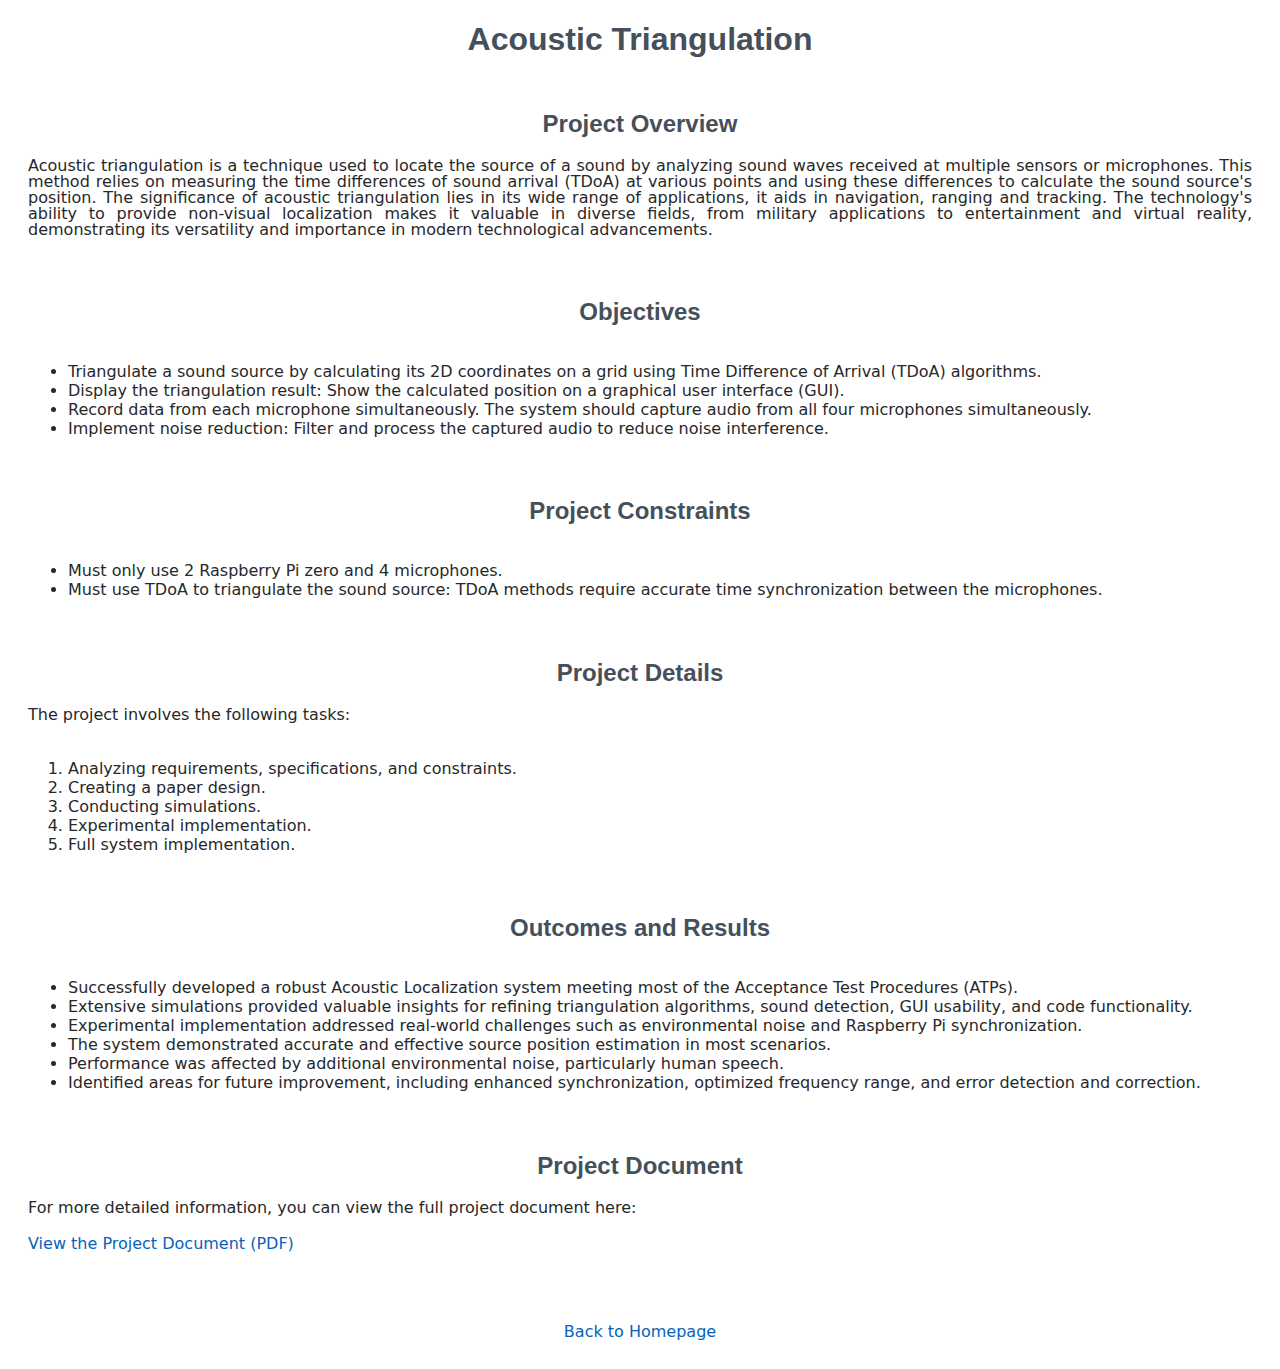
<file: Accoustic_triangulation.html>
<!DOCTYPE html>
<html lang="en">
<head>
    <meta charset="UTF-8">
    <meta name="viewport" content="width=device-width, initial-scale=1.0">
    <title>Project Title - Dylan Trowsdale Portfolio</title>
    <link rel="stylesheet" href="assets/css/main.css">
    <style>
       /*body {text-align: center; 
            align-items: center;
            
        }*/ 
        h2, h1 {
            text-align: center;
        }
        p {
            margin-bottom: 20px; /* This adds space after paragraphs */
            text-align: justify;
            padding: 0 20px; /* Add padding to paragraphs */
            line-height: 1
        }
        ul, ol {
                margin-left: 20px;
                margin-bottom: 20px;
            }
        ul {
            display: inline-block;
            text-align: justify; /* This aligns list items to the left */
        }
        ol{
            display: inline-block;
            text-align: justify; /* This aligns list items to the left */

        }
        footer {
            text-align: center;
            margin-top: 20px;
            padding: 20px 0;
            background-color: var(--surface-color);
        }
        #Document p {
            padding: 0 20px; /* Align the link */
        }
        /* Sections */
section {
  padding: 10px 0;
  
}
    </style>

</head>
<body>
    <div class="container">
        <header>
            <h1>Acoustic Triangulation</h1>
        </header>
        <main>
            <section id="Overview">
                <h2>Project Overview</h2>
                <p>Acoustic triangulation is a technique used to locate the source of a sound by analyzing sound waves received at multiple sensors or microphones. This method relies on measuring the time differences of sound arrival (TDoA) at various points and using these differences to calculate the sound source's position. The significance of acoustic triangulation lies in its wide range of applications, it aids in navigation, ranging and tracking.
                     The technology's ability to provide non-visual localization makes it valuable in diverse fields, from military applications to entertainment and virtual reality, demonstrating its versatility and importance in modern technological advancements.</p>
            </section>

            <section id="Objectives">
                <h2>Objectives</h2>
                <ul>
                    <li>Triangulate a sound source by calculating its 2D coordinates on a grid using Time Difference of Arrival (TDoA) algorithms.</li>
                    <li>Display the triangulation result: Show the calculated position on a graphical user
                        interface (GUI).</li>
                    <li>Record data from each microphone simultaneously. The system should capture
                        audio from all four microphones simultaneously.</li>
                    <li>Implement noise reduction: Filter and process the captured audio to reduce noise
                        interference.</li>
                </ul>
            </section>

            <section id="Constraints">
                <h2>Project Constraints</h2>
                <ul>
                    <li>Must only use 2 Raspberry Pi zero and 4 microphones. </li>
                    <li>Must use TDoA to triangulate the sound source: TDoA methods require accurate
                        time synchronization between the microphones.</li>
                </ul>
            </section>
            <section id="Details">
                <h2>Project Details</h2>
                <p>The project involves the following tasks:</p>
                <ol>
                    <li>Analyzing requirements, specifications, and constraints.</li>
                    <li>Creating a paper design.</li>
                    <li>Conducting simulations.</li>
                    <li>Experimental implementation.</li>
                    <li>Full system implementation.</li>
                </ol>
            </section>
            <section id="project-results">
                <h2>Outcomes and Results</h2>
                <ul>
                <li>Successfully developed a robust Acoustic Localization system meeting most of the Acceptance Test Procedures (ATPs).</li>
                <li>Extensive simulations provided valuable insights for refining triangulation algorithms, sound detection, GUI usability, and code functionality.</li>
                <li>Experimental implementation addressed real-world challenges such as environmental noise and Raspberry Pi synchronization.</li>
                <li>The system demonstrated accurate and effective source position estimation in most scenarios.</li>
                <li>Performance was affected by additional environmental noise, particularly human speech.</li>
                <li>Identified areas for future improvement, including enhanced synchronization, optimized frequency range, and error detection and correction.</li>
            </ul>
            </section>

            <section id="Document">
                <h2>Project Document</h2>
                <p>For more detailed information, you can view the full project document here:</p>
                <p><a href="assets/img/EEE3097S_2023_FINAL_REPORT_GROUP_8_INGMUR002_TMBTIN004_TRWDYL001.pdf" target="_blank">View the Project Document (PDF)</a></p>
            </section>
        </main>
        <footer>
            <a href="index.html#portfolio">Back to Homepage</a>
        </footer>
    </div>
</body>
</html>
</file>
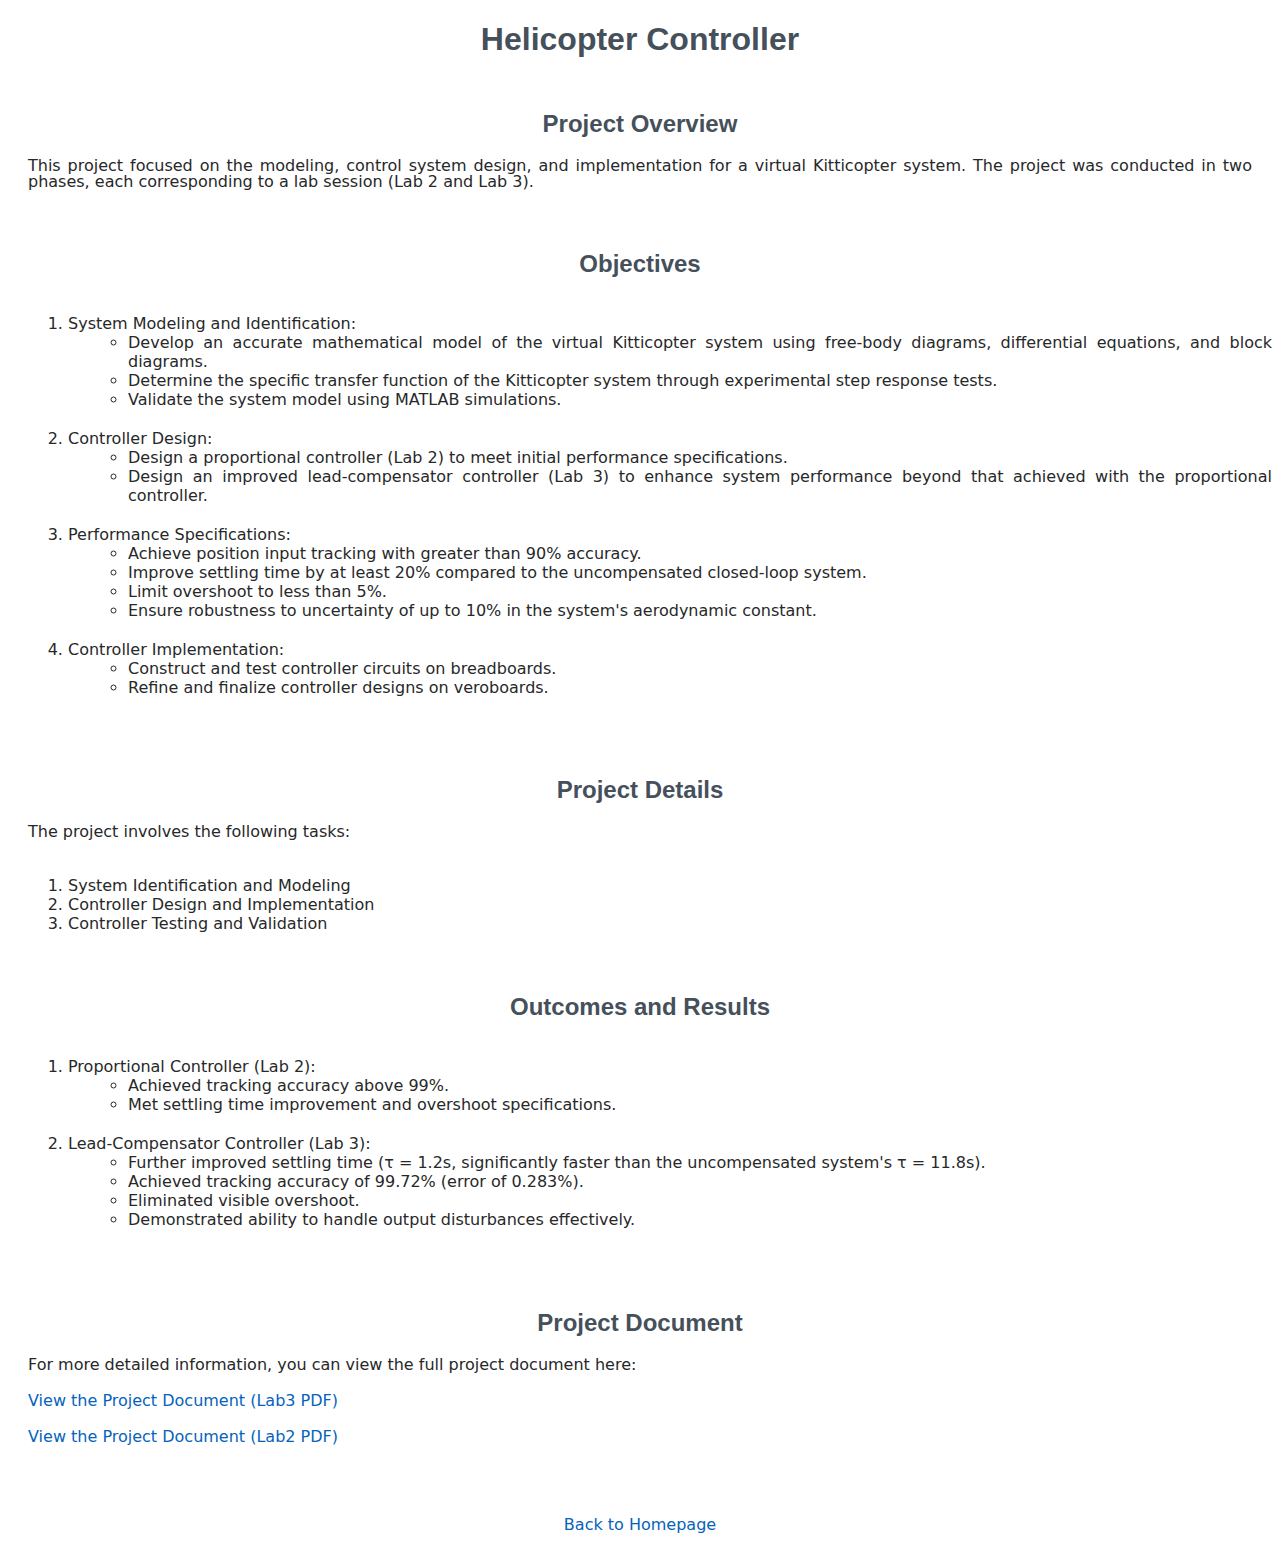
<file: Controls.html>
<!DOCTYPE html>
<html lang="en">
<head>
    <meta charset="UTF-8">
    <meta name="viewport" content="width=device-width, initial-scale=1.0">
    <title>Project Title - Dylan Trowsdale Portfolio</title>
    <link rel="stylesheet" href="assets/css/main.css">
    <style>
       /*body {text-align: center; 
            align-items: center;
            
        }*/ 
        h2, h1 {
            text-align: center;
        }
        p {
            margin-bottom: 20px; /* This adds space after paragraphs */
            text-align: justify;
            padding: 0 20px; /* Add padding to paragraphs */
            line-height: 1
        }
        ul, ol {
                margin-left: 20px;
                margin-bottom: 20px;
            }
        ul {
            display: inline-block;
            text-align: justify; /* This aligns list items to the left */
        }
        ol{
            display: inline-block;
            text-align: justify; /* This aligns list items to the left */

        }
        footer {
            text-align: center;
            margin-top: 20px;
            padding: 20px 0;
            background-color: var(--surface-color);
        }
        #Document p {
            padding: 0 20px; /* Align the link */
        }
        /* Sections */
section {
  padding: 10px 0;
  
}
    </style>

</head>
<body>
    <div class="container">
        <header>
            <h1>Helicopter Controller</h1>
        </header>
        <main>
            <section id="Overview">
                <h2>Project Overview</h2>
                <p>This project focused on the modeling, control system design, and implementation for a virtual Kitticopter system.
                     The project was conducted in two phases, each corresponding to a lab session (Lab 2 and Lab 3).</p>
            </section>

            <section id="Objectives">
                <h2>Objectives</h2>
                <ol>
                    <li>System Modeling and Identification:</li>
                        <ul>
                        <li>Develop an accurate mathematical model of the virtual Kitticopter system using free-body diagrams, differential equations, and block diagrams.</li>
                        <li>Determine the specific transfer function of the Kitticopter system through experimental step response tests.</li>
                        <li>Validate the system model using MATLAB simulations.</li> 
                        </ul>
                    <li>Controller Design:</li>
                        <ul>
                            <li>Design a proportional controller (Lab 2) to meet initial performance specifications.</li>
                            <li>Design an improved lead-compensator controller (Lab 3) to enhance system performance beyond that achieved with the proportional controller.</li>
                        </ul>
                    <li>Performance Specifications:</li>
                        <ul>
                            <li>Achieve position input tracking with greater than 90% accuracy.</li>
                            <li>Improve settling time by at least 20% compared to the uncompensated closed-loop system.</li>
                            <li>Limit overshoot to less than 5%.</li>
                            <li>Ensure robustness to uncertainty of up to 10% in the system's aerodynamic constant.</li>
                        </ul>
                    <li>Controller Implementation:</li>
                        <ul>
                            <li>Construct and test controller circuits on breadboards.</li>
                            <li>Refine and finalize controller designs on veroboards.</li>
                        </ul>
                </ul>
            </section>

            <section id="Details">
                <h2>Project Details</h2>
                <p>The project involves the following tasks:</p>
                <ol>
                    <li>System Identification and Modeling</li>
                    <li>Controller Design and Implementation</li>
                    <li>Controller Testing and Validation</li>
                </ol>
            </section>
            <section id="project-results">
                <h2>Outcomes and Results</h2>
                <ol>
                    <li>Proportional Controller (Lab 2):</li>
                        <ul>
                        <li>Achieved tracking accuracy above 99%.</li>
                        <li>Met settling time improvement and overshoot specifications.</li> </ul>
                    <li>Lead-Compensator Controller (Lab 3):</li>
                        <ul>
                            <li>Further improved settling time (τ = 1.2s, significantly faster than the uncompensated system's τ = 11.8s).</li>
                            <li>Achieved tracking accuracy of 99.72% (error of 0.283%).</li>
                            <li>Eliminated visible overshoot.</li>
                            <li>Demonstrated ability to handle output disturbances effectively.</li>
                        </ul>
                </ul>
            </section>

            <section id="Document">
                <h2>Project Document</h2>
                <p>For more detailed information, you can view the full project document here:</p>
                <p><a href="assets/img/EEE3094S_Lab_3.pdf" target="_blank">View the Project Document (Lab3 PDF)</a></p>
                <p><a href="assets/img/EEE3094S_Lab_2.pdf" target="_blank">View the Project Document (Lab2 PDF)</a></p>
            </section>
        </main>
        <footer>
            <a href="index.html#portfolio">Back to Homepage</a>
        </footer>
    </div>
</body>
</html>
</file>
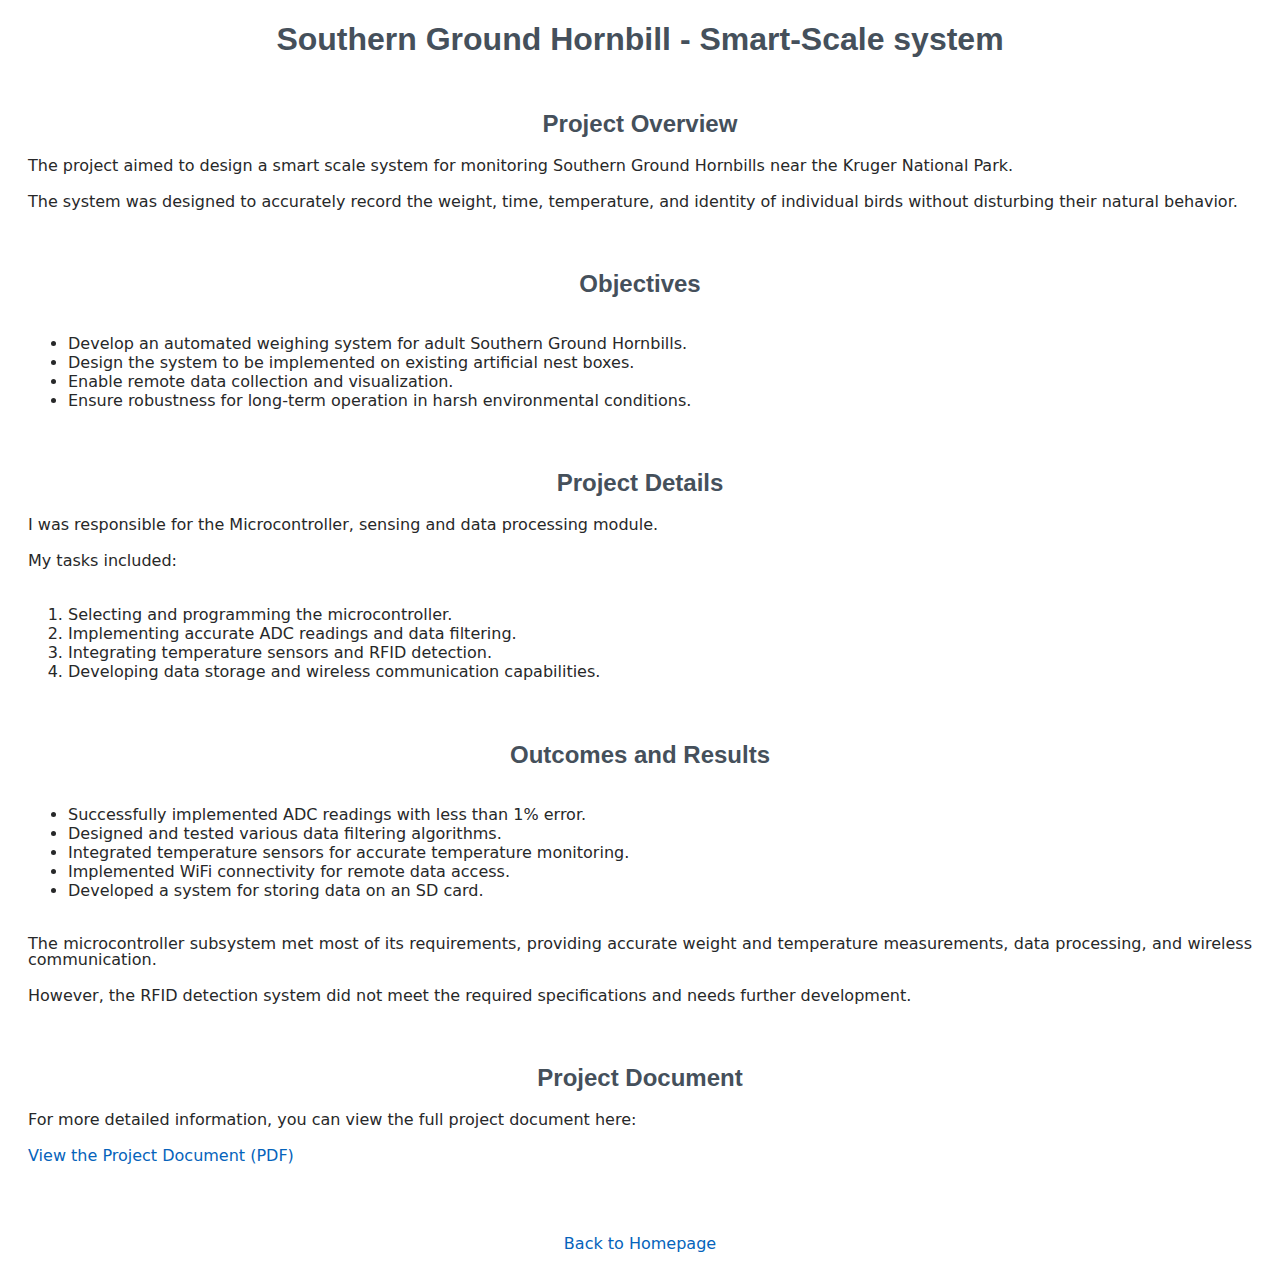
<file: Design.html>
<!DOCTYPE html>
<html lang="en">
<head>
    <meta charset="UTF-8">
    <meta name="viewport" content="width=device-width, initial-scale=1.0">
    <title>Project Title - Dylan Trowsdale Portfolio</title>
    <link rel="stylesheet" href="assets/css/main.css">
    <style>
       /*body {text-align: center; 
            align-items: center;
            
        }*/ 
        h2, h1 {
            text-align: center;
        }
        p {
            margin-bottom: 20px; /* This adds space after paragraphs */
            text-align: justify;
            padding: 0 20px; /* Add padding to paragraphs */
            line-height: 1
        }
        ul, ol {
                margin-left: 20px;
                margin-bottom: 20px;
            }
        ul {
            display: inline-block;
            text-align: justify; /* This aligns list items to the left */
        }
        ol{
            display: inline-block;
            text-align: justify; /* This aligns list items to the left */

        }
        footer {
            text-align: center;
            margin-top: 20px;
            padding: 20px 0;
            background-color: var(--surface-color);
            }
        #Document p {
            padding: 0 20px; /* Align the link */
        }
        /* Sections */
section {
  padding: 10px 0;
  
}
    </style>

</head>
<body>
    <div class="container">
        <header>
            <h1>Southern Ground Hornbill - Smart-Scale system</h1>
        </header>
        <main>
            <section id="Overview">
                <h2>Project Overview</h2>
                <p>The project aimed to design a smart scale system for monitoring Southern Ground Hornbills near the Kruger National Park.</p>
                <p>The system was designed to accurately record the weight, time, temperature, and identity of individual birds without disturbing their natural behavior.</p>
            </section>

            <section id="Objectives">
                <h2>Objectives</h2>
                <ul>
                    <li>Develop an automated weighing system for adult Southern Ground Hornbills.</li>
                    <li>Design the system to be implemented on existing artificial nest boxes.</li>
                    <li>Enable remote data collection and visualization.</li>
                    <li>Ensure robustness for long-term operation in harsh environmental conditions.</li>  
                </ul>
            </section>

            <section id="Details">
                <h2>Project Details</h2>
                <p>I was responsible for the Microcontroller, sensing and data processing module.</p>
                <p>My tasks included:</p>
                <ol>
                    <li>Selecting and programming the microcontroller.</li>
                    <li>Implementing accurate ADC readings and data filtering.</li>
                    <li>Integrating temperature sensors and RFID detection.</li>
                    <li>Developing data storage and wireless communication capabilities.</li>
                </ol>
            </section>
            <section id="project-results">
                <h2>Outcomes and Results</h2>
                
                <ul>
                    <li>Successfully implemented ADC readings with less than 1% error.</li>
                    <li>Designed and tested various data filtering algorithms.</li>
                    <li>Integrated temperature sensors for accurate temperature monitoring.</li>
                    <li>Implemented WiFi connectivity for remote data access.</li>
                    <li>Developed a system for storing data on an SD card.</li>
                </ul>

                <p>The microcontroller subsystem met most of its requirements, providing accurate weight and temperature measurements, data processing, and wireless communication.</p>
                <p>However, the RFID detection system did not meet the required specifications and needs further development.</p>
            </section>

            <section id="Document">
                <h2>Project Document</h2>
                <p>For more detailed information, you can view the full project document here:</p>
                <p><a href="assets/img/EEE4113F_report.pdf" target="_blank">View the Project Document (PDF)</a></p>
            </section>
        </main>
        <footer>
            <a href="index.html#portfolio">Back to Homepage</a>
        </footer>
    </div>
</body>
</html>
</file>
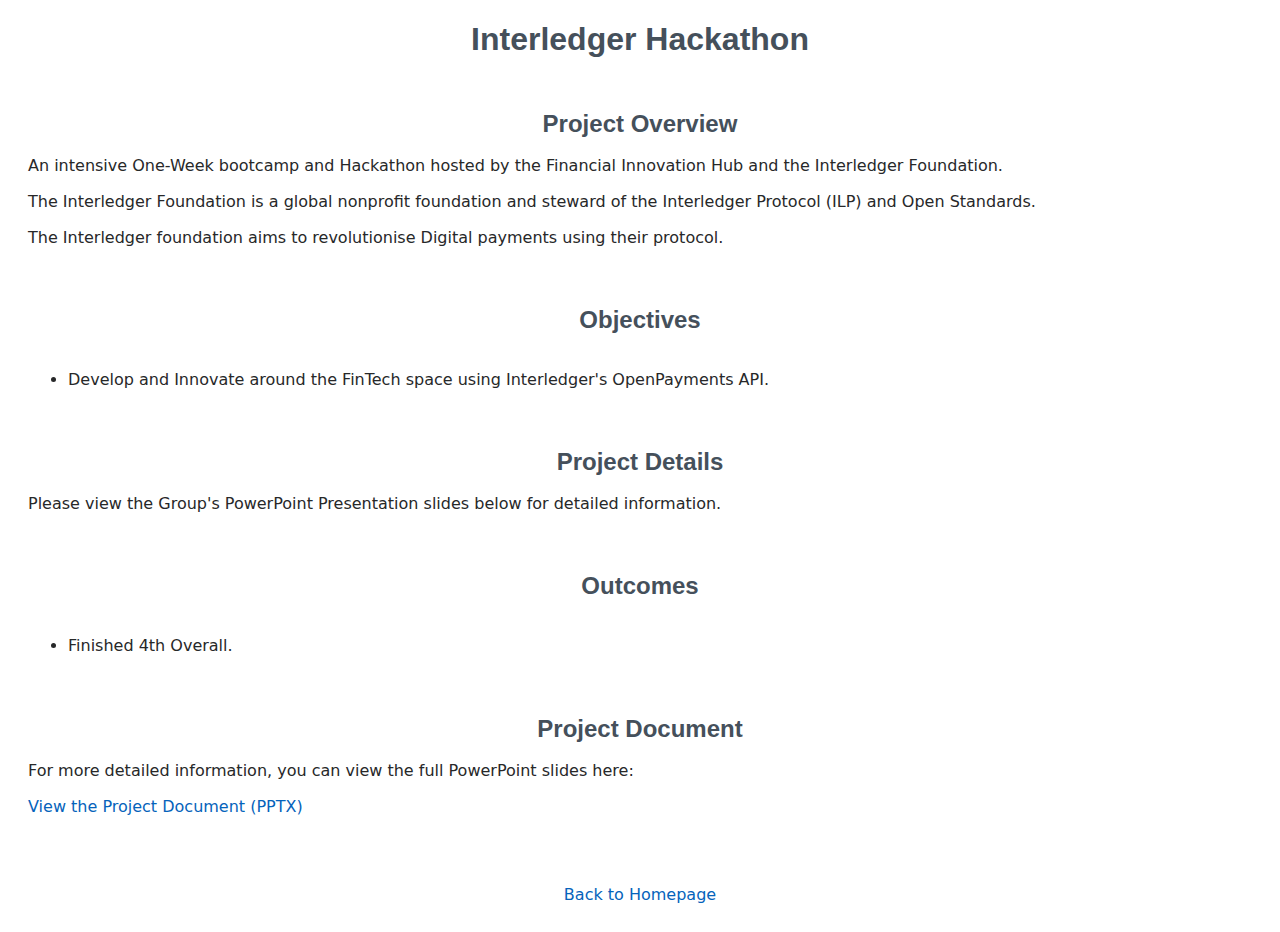
<file: Interledger.html>
<!DOCTYPE html>
<html lang="en">
<head>
    <meta charset="UTF-8">
    <meta name="viewport" content="width=device-width, initial-scale=1.0">
    <title>Project Title - Dylan Trowsdale Portfolio</title>
    <link rel="stylesheet" href="assets/css/main.css">
    <style>
       /*body {text-align: center; 
            align-items: center;
            
        }*/ 
        h2, h1 {
            text-align: center;
        }
        p {
            margin-bottom: 20px; /* This adds space after paragraphs */
            text-align: justify;
            padding: 0 20px; /* Add padding to paragraphs */
            line-height: 1
        }
        ul, ol {
                margin-left: 20px;
                margin-bottom: 20px;
            }
        ul {
            display: inline-block;
            text-align: justify; /* This aligns list items to the left */
        }
        ol{
            display: inline-block;
            text-align: justify; /* This aligns list items to the left */

        }
        footer {
            text-align: center;
            margin-top: 20px;
            padding: 20px 0;
            background-color: var(--surface-color);
            }
        #Document p {
            padding: 0 20px; /* Align the link */
        }
        
        /* Sections */
section {
  padding: 10px 0;
  
}
    </style>

</head>
<body>
    <div class="container">
        <header>
            <h1>Interledger Hackathon</h1>
        </header>
        <main>
            <section id="Overview">
                <h2>Project Overview</h2>
                <p>An intensive One-Week bootcamp and Hackathon hosted by the Financial Innovation Hub and the Interledger Foundation.</p>
                <p>The Interledger Foundation is a global nonprofit foundation and steward of the Interledger Protocol (ILP) and Open Standards.</p>
                <p>The Interledger foundation aims to revolutionise Digital payments using their protocol.</p>
            </section>

            <section id="Objectives">
                <h2>Objectives</h2>
                <ul>
                    <li>Develop and Innovate around the FinTech space using Interledger's OpenPayments API.</li>   
                </ul>
            </section>

            <section id="Details">
                <h2>Project Details</h2>
                <p>Please view the Group's PowerPoint Presentation slides below for detailed information.</p>
            </section>
            <section id="project-results">
                <h2>Outcomes</h2>
                <ul>
                    <li>Finished 4th Overall.</li>
                </ul>
            </section>

            <section id="Document">
                <h2>Project Document</h2>
                <p>For more detailed information, you can view the full PowerPoint slides here:</p>
                <p><a href="assets/img/Naartjie Hackathon.pptx" target="_blank">View the Project Document (PPTX)</a></p>
            </section>
        </main>
        <footer>
            <a href="index.html#portfolio">Back to Homepage</a>
        </footer>
    </div>
</body>
</html>
</file>
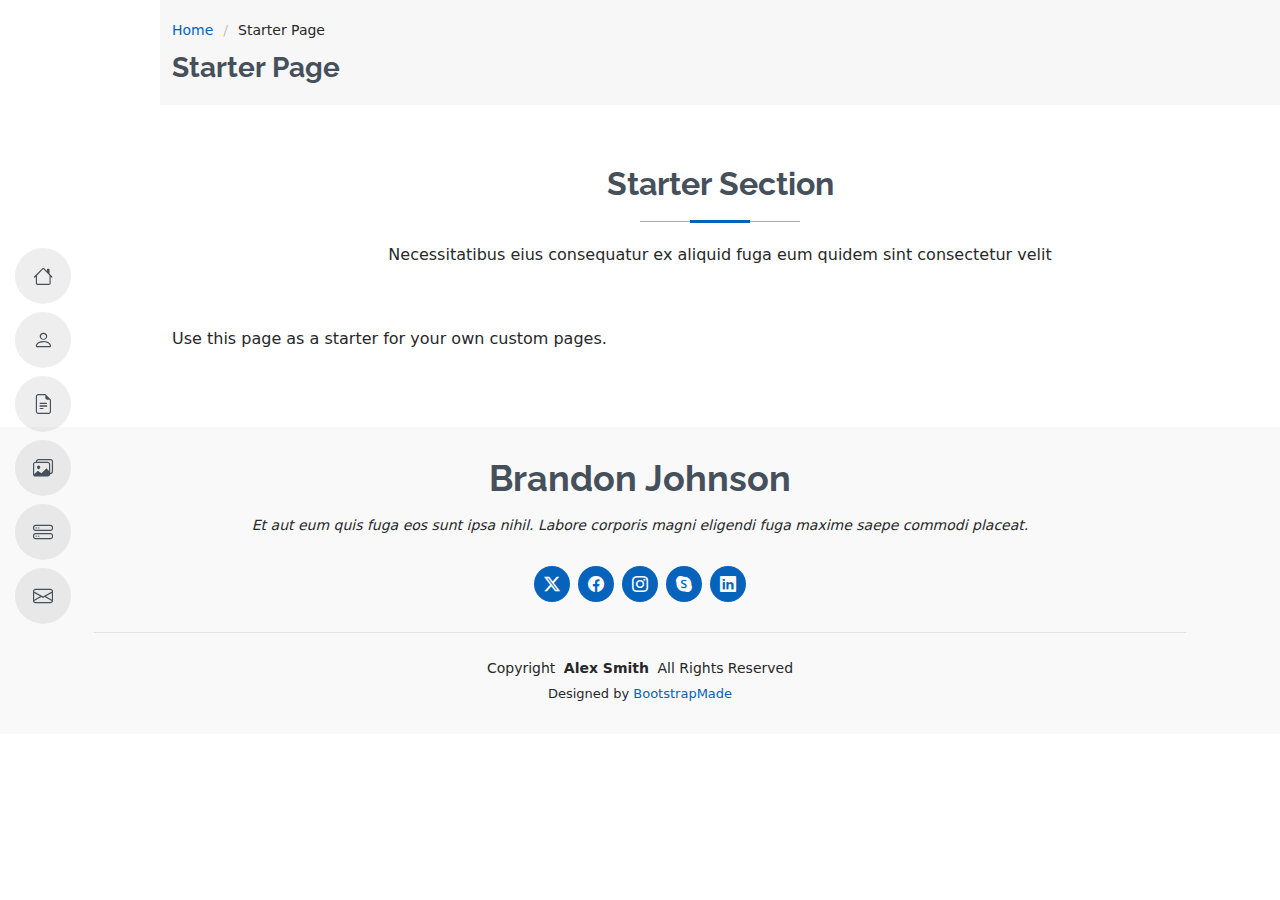
<file: starter-page.html>
<!DOCTYPE html>
<html lang="en">

<head>
  <meta charset="utf-8">
  <meta content="width=device-width, initial-scale=1.0" name="viewport">
  <title>Starter Page - MyResume Bootstrap Template</title>
  <meta content="" name="description">
  <meta content="" name="keywords">

  <!-- Favicons -->
  <link href="assets/img/favicon.png" rel="icon">
  <link href="assets/img/apple-touch-icon.png" rel="apple-touch-icon">

  <!-- Fonts -->
  <link href="https://fonts.googleapis.com" rel="preconnect">
  <link href="https://fonts.gstatic.com" rel="preconnect" crossorigin>
  <link href="https://fonts.googleapis.com/css2?family=Roboto:ital,wght@0,100;0,300;0,400;0,500;0,700;0,900;1,100;1,300;1,400;1,500;1,700;1,900&family=Poppins:ital,wght@0,100;0,200;0,300;0,400;0,500;0,600;0,700;0,800;0,900;1,100;1,200;1,300;1,400;1,500;1,600;1,700;1,800;1,900&family=Raleway:ital,wght@0,100;0,200;0,300;0,400;0,500;0,600;0,700;0,800;0,900;1,100;1,200;1,300;1,400;1,500;1,600;1,700;1,800;1,900&display=swap" rel="stylesheet">

  <!-- Vendor CSS Files -->
  <link href="assets/vendor/bootstrap/css/bootstrap.min.css" rel="stylesheet">
  <link href="assets/vendor/bootstrap-icons/bootstrap-icons.css" rel="stylesheet">
  <link href="assets/vendor/aos/aos.css" rel="stylesheet">
  <link href="assets/vendor/glightbox/css/glightbox.min.css" rel="stylesheet">
  <link href="assets/vendor/swiper/swiper-bundle.min.css" rel="stylesheet">

  <!-- Main CSS File -->
  <link href="assets/css/main.css" rel="stylesheet">

  <!-- =======================================================
  * Template Name: MyResume
  * Template URL: https://bootstrapmade.com/free-html-bootstrap-template-my-resume/
  * Updated: Jun 29 2024 with Bootstrap v5.3.3
  * Author: BootstrapMade.com
  * License: https://bootstrapmade.com/license/
  ======================================================== -->
</head>

<body class="starter-page-page">

  <header id="header" class="header d-flex flex-column justify-content-center">

    <i class="header-toggle d-xl-none bi bi-list"></i>

    <nav id="navmenu" class="navmenu">
      <ul>
        <li><a href="#hero"><i class="bi bi-house navicon"></i><span>Home</span></a></li>
        <li><a href="#about"><i class="bi bi-person navicon"></i><span>About</span></a></li>
        <li><a href="#resume"><i class="bi bi-file-earmark-text navicon"></i><span>Resume</span></a></li>
        <li><a href="#portfolio"><i class="bi bi-images navicon"></i><span>Portfolio</span></a></li>
        <li><a href="#services"><i class="bi bi-hdd-stack navicon"></i><span>Services</span></a></li>
        <li><a href="#contact"><i class="bi bi-envelope navicon"></i><span>Contact</span></a></li>
      </ul>
    </nav>

  </header>

  <main class="main">

    <!-- Page Title -->
    <div class="page-title" data-aos="fade">
      <div class="container">
        <nav class="breadcrumbs">
          <ol>
            <li><a href="index.html">Home</a></li>
            <li class="current">Starter Page</li>
          </ol>
        </nav>
        <h1>Starter Page</h1>
      </div>
    </div><!-- End Page Title -->

    <!-- Starter Section Section -->
    <section id="starter-section" class="starter-section section">

      <!-- Section Title -->
      <div class="container section-title" data-aos="fade-up">
        <h2>Starter Section</h2>
        <p>Necessitatibus eius consequatur ex aliquid fuga eum quidem sint consectetur velit</p>
      </div><!-- End Section Title -->

      <div class="container" data-aos="fade-up">
        <p>Use this page as a starter for your own custom pages.</p>
      </div>

    </section><!-- /Starter Section Section -->

  </main>

  <footer id="footer" class="footer position-relative light-background">
    <div class="container">
      <h3 class="sitename">Brandon Johnson</h3>
      <p>Et aut eum quis fuga eos sunt ipsa nihil. Labore corporis magni eligendi fuga maxime saepe commodi placeat.</p>
      <div class="social-links d-flex justify-content-center">
        <a href=""><i class="bi bi-twitter-x"></i></a>
        <a href=""><i class="bi bi-facebook"></i></a>
        <a href=""><i class="bi bi-instagram"></i></a>
        <a href=""><i class="bi bi-skype"></i></a>
        <a href=""><i class="bi bi-linkedin"></i></a>
      </div>
      <div class="container">
        <div class="copyright">
          <span>Copyright</span> <strong class="px-1 sitename">Alex Smith</strong> <span>All Rights Reserved</span>
        </div>
        <div class="credits">
          <!-- All the links in the footer should remain intact. -->
          <!-- You can delete the links only if you've purchased the pro version. -->
          <!-- Licensing information: https://bootstrapmade.com/license/ -->
          <!-- Purchase the pro version with working PHP/AJAX contact form: [buy-url] -->
          Designed by <a href="https://bootstrapmade.com/">BootstrapMade</a>
        </div>
      </div>
    </div>
  </footer>

  <!-- Scroll Top -->
  <a href="#" id="scroll-top" class="scroll-top d-flex align-items-center justify-content-center"><i class="bi bi-arrow-up-short"></i></a>

  <!-- Preloader -->
  <div id="preloader"></div>

  <!-- Vendor JS Files -->
  <script src="assets/vendor/bootstrap/js/bootstrap.bundle.min.js"></script>
  <script src="assets/vendor/php-email-form/validate.js"></script>
  <script src="assets/vendor/aos/aos.js"></script>
  <script src="assets/vendor/typed.js/typed.umd.js"></script>
  <script src="assets/vendor/purecounter/purecounter_vanilla.js"></script>
  <script src="assets/vendor/waypoints/noframework.waypoints.js"></script>
  <script src="assets/vendor/glightbox/js/glightbox.min.js"></script>
  <script src="assets/vendor/imagesloaded/imagesloaded.pkgd.min.js"></script>
  <script src="assets/vendor/isotope-layout/isotope.pkgd.min.js"></script>
  <script src="assets/vendor/swiper/swiper-bundle.min.js"></script>

  <!-- Main JS File -->
  <script src="assets/js/main.js"></script>

</body>

</html>
</file>
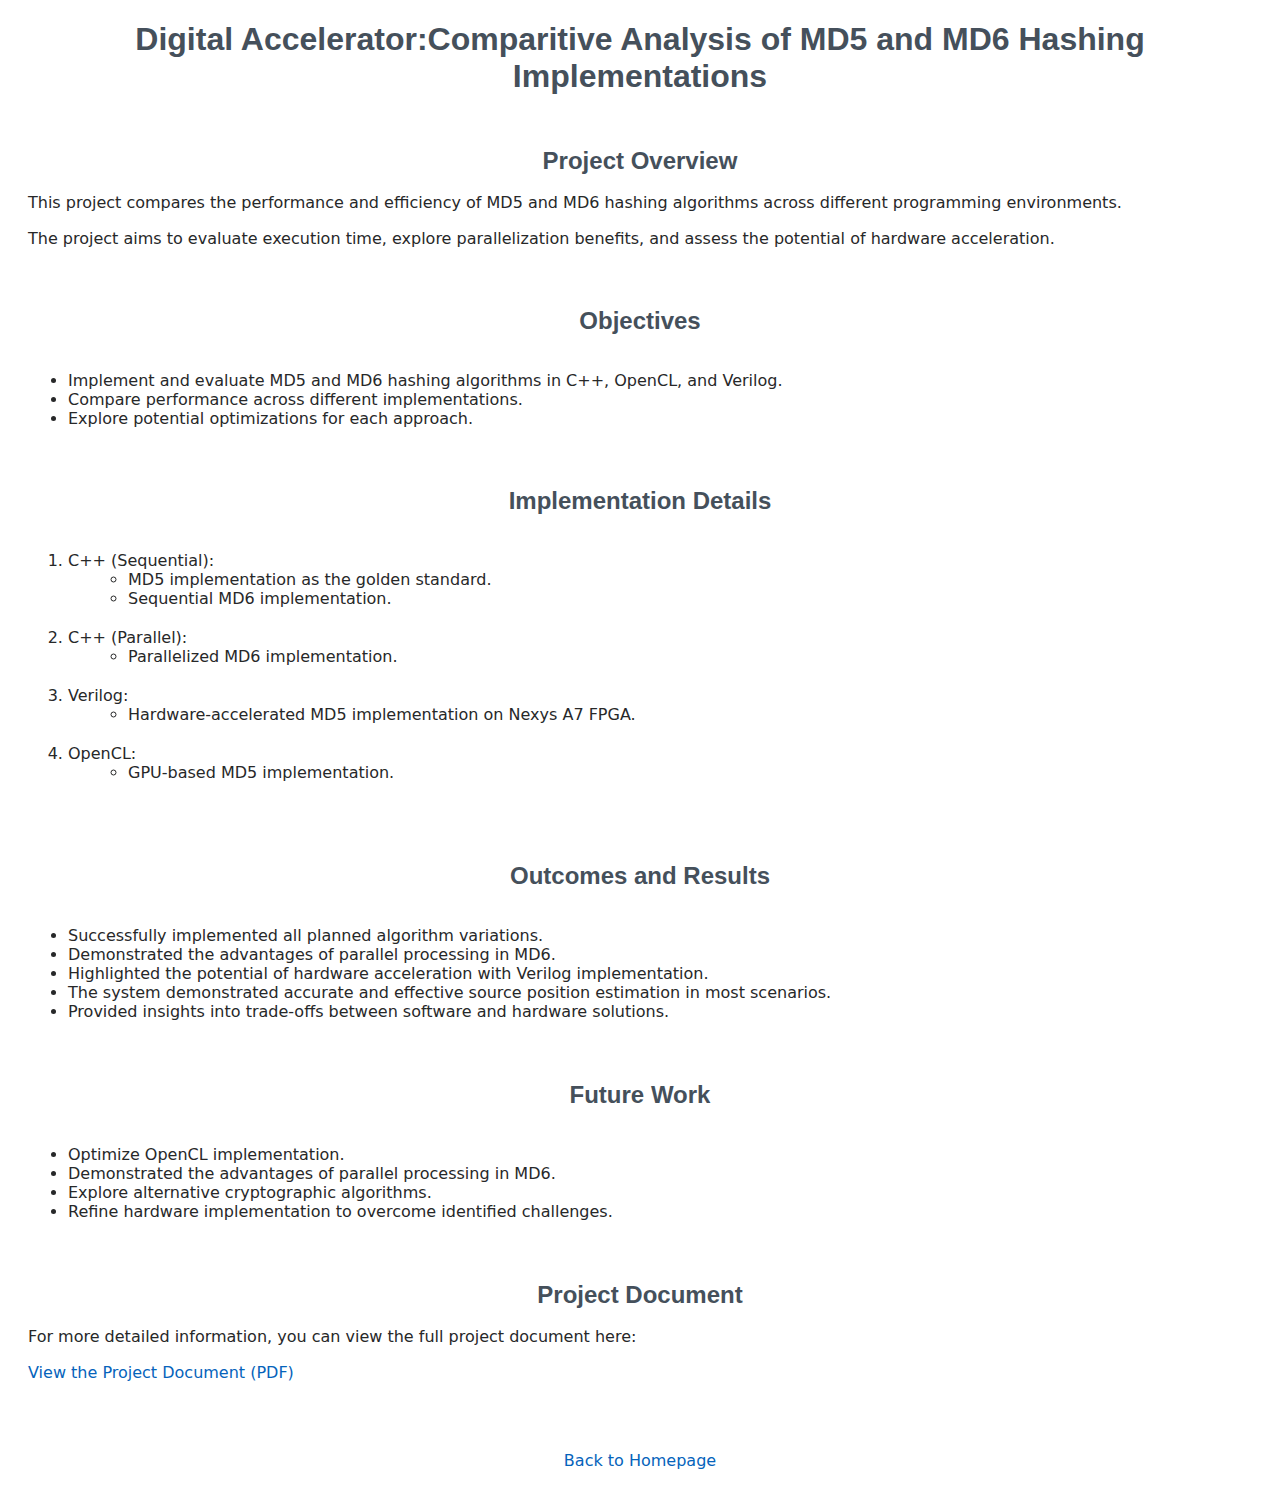
<file: YODA.html>
<!DOCTYPE html>
<html lang="en">
<head>
    <meta charset="UTF-8">
    <meta name="viewport" content="width=device-width, initial-scale=1.0">
    <title>Project Title - Dylan Trowsdale Portfolio</title>
    <link rel="stylesheet" href="assets/css/main.css">
    <style>
       /*body {text-align: center; 
            align-items: center;
            
        }*/ 
        h2, h1 {
            text-align: center;
        }
        p {
            margin-bottom: 20px; /* This adds space after paragraphs */
            text-align: justify;
            padding: 0 20px; /* Add padding to paragraphs */
            line-height: 1
        }
        ul, ol {
                margin-left: 20px;
                margin-bottom: 20px;
            }
        ul {
            display: inline-block;
            text-align: justify; /* This aligns list items to the left */
        }
        ol{
            display: inline-block;
            text-align: justify; /* This aligns list items to the left */

        }
        footer {
            text-align: center;
            margin-top: 20px;
            padding: 20px 0;
            background-color: var(--surface-color);
        }
        #Document p {
            padding: 0 20px; /* Align the link */
        }
        /* Sections */
section {
  padding: 10px 0;
  
}
    </style>

</head>
<body>
    <div class="container">
        <header>
            <h1>Digital Accelerator:Comparitive Analysis of MD5 and MD6 Hashing Implementations</h1>
        </header>
        <main>
            <section id="Overview">
                <h2>Project Overview</h2>
                <p>This project compares the performance and efficiency of MD5 and MD6 hashing algorithms across different programming environments.</p>
                <p>The project aims to evaluate execution time, explore parallelization benefits, and assess the potential of hardware acceleration.</p>
            </section>

            <section id="Objectives">
                <h2>Objectives</h2>
                <ul>
                    <li>Implement and evaluate MD5 and MD6 hashing algorithms in C++, OpenCL, and Verilog.</li>
                    <li>Compare performance across different implementations.</li>
                    <li>Explore potential optimizations for each approach.</li>
                </ul>
            </section>

            <section id="Implementation Details">
                <h2>Implementation Details </h2>
                <ol>
                    <li>C++ (Sequential):</li>
                        <ul>
                        <li>MD5 implementation as the golden standard.</li>
                        <li>Sequential MD6 implementation.</li> </ul>
                    <li>C++ (Parallel):</li>
                        <ul>
                            <li>Parallelized MD6 implementation.</li>
                        </ul>
                    <li>Verilog:</li>
                        <ul>
                            <li>Hardware-accelerated MD5 implementation on Nexys A7 FPGA.</li>
                        </ul>
                    <li>OpenCL:</li>
                        <ul>
                            <li>GPU-based MD5 implementation.</li>
                        </ul>
                </ul>
            </section>
            
            <section id="project-results">
                <h2>Outcomes and Results</h2>
                <ul>
                <li>Successfully implemented all planned algorithm variations.</li>
                <li>Demonstrated the advantages of parallel processing in MD6.</li>
                <li>Highlighted the potential of hardware acceleration with Verilog implementation.</li>
                <li>The system demonstrated accurate and effective source position estimation in most scenarios.</li>
                <li>Provided insights into trade-offs between software and hardware solutions.</li>
            </ul>
            </section>
            <section id="Future Work">
                <h2>Future Work</h2>
                <ul>
                <li>Optimize OpenCL implementation.</li>
                <li>Demonstrated the advantages of parallel processing in MD6.</li>
                <li>Explore alternative cryptographic algorithms.</li>
                <li>Refine hardware implementation to overcome identified challenges.</li>
            </ul>
            </section>

            <section id="Document">
                <h2>Project Document</h2>
                <p>For more detailed information, you can view the full project document here:</p>
                <p><a href="assets/img/EEE4120F_YODA_Project.pdf" target="_blank">View the Project Document (PDF)</a></p>
            </section>
        </main>
        <footer>
            <a href="index.html#portfolio">Back to Homepage</a>
        </footer>
    </div>
</body>
</html>
</file>
<file: assets/css/main.css>
/**
* Template Name: MyResume
* Template URL: https://bootstrapmade.com/free-html-bootstrap-template-my-resume/
* Updated: Jun 29 2024 with Bootstrap v5.3.3
* Author: BootstrapMade.com
* License: https://bootstrapmade.com/license/
*/

/*--------------------------------------------------------------
# Font & Color Variables
# Help: https://bootstrapmade.com/color-system/
--------------------------------------------------------------*/
/* Fonts */
:root {
  --default-font: "Helvetica Neue",  system-ui, -apple-system, "Segoe UI", Roboto, "Helvetica Neue", Arial, "Noto Sans", "Liberation Sans", sans-serif, "Apple Color Emoji", "Segoe UI Emoji", "Segoe UI Symbol", "Noto Color Emoji";
  --heading-font: "Raleway",  sans-serif;
  --nav-font: "Poppins",  sans-serif;
}

/* Global Colors - The following color variables are used throughout the website. Updating them here will change the color scheme of the entire website */
:root { 
  --background-color: #ffffff; /* Background color for the entire website, including individual sections */
  --default-color: #272829; /* Default color used for the majority of the text content across the entire website */
  --heading-color: #45505b; /* Color for headings, subheadings and title throughout the website */
  --accent-color: #0563bb; /* Accent color that represents your brand on the website. It's used for buttons, links, and other elements that need to stand out */
  --surface-color: #ffffff; /* The surface color is used as a background of boxed elements within sections, such as cards, icon boxes, or other elements that require a visual separation from the global background. */
  --contrast-color: #ffffff; /* Contrast color for text, ensuring readability against backgrounds of accent, heading, or default colors. */
}

/* Nav Menu Colors - The following color variables are used specifically for the navigation menu. They are separate from the global colors to allow for more customization options */
:root {
  --nav-color: #45505b;  /* The default color of the main navmenu links */
  --nav-hover-color: #0563bb; /* Applied to main navmenu links when they are hovered over or active */
  --nav-mobile-background-color: #ffffff; /* Used as the background color for mobile navigation menu */
  --nav-dropdown-background-color: #ffffff; /* Used as the background color for dropdown items that appear when hovering over primary navigation items */
  --nav-dropdown-color: #212529; /* Used for navigation links of the dropdown items in the navigation menu. */
  --nav-dropdown-hover-color: #0563bb; /* Similar to --nav-hover-color, this color is applied to dropdown navigation links when they are hovered over. */
}

/* Color Presets - These classes override global colors when applied to any section or element, providing reuse of the sam color scheme. */

.light-background {
  --background-color: #f9f9f9;
  --surface-color: #ffffff;
}

.dark-background {
  --background-color: #040b14;  /*#06060*/
  --default-color: #ffffff;
  --heading-color: #ffffff;
  --surface-color: #151f2b;     /*#252525*/
  --contrast-color: #ffffff;
}
/* Smooth scroll */
:root {
  scroll-behavior: smooth;
}

/*--------------------------------------------------------------
# General Styling & Shared Classes
--------------------------------------------------------------*/
body {
  color: var(--default-color);
  background-color: var(--background-color);
  font-family: var(--default-font);
}

a {
  color: var(--accent-color);
  text-decoration: none;
  transition: 0.3s;
}

a:hover {
  color: color-mix(in srgb, var(--accent-color), transparent 25%);
  text-decoration: none;
}

h1,
h2,
h3,
h4,
h5,
h6 {
  color: var(--heading-color);
  font-family: var(--heading-font);
}

/* PHP Email Form Messages
------------------------------*/
.php-email-form .error-message {
  display: none;
  background: #df1529;
  color: #ffffff;
  text-align: left;
  padding: 15px;
  margin-bottom: 24px;
  font-weight: 600;
}

.php-email-form .sent-message {
  display: none;
  color: #ffffff;
  background: #059652;
  text-align: center;
  padding: 15px;
  margin-bottom: 24px;
  font-weight: 600;
}

.php-email-form .loading {
  display: none;
  background: var(--surface-color);
  text-align: center;
  padding: 15px;
  margin-bottom: 24px;
}

.php-email-form .loading:before {
  content: "";
  display: inline-block;
  border-radius: 50%;
  width: 24px;
  height: 24px;
  margin: 0 10px -6px 0;
  border: 3px solid var(--accent-color);
  border-top-color: var(--surface-color);
  animation: php-email-form-loading 1s linear infinite;
}

@keyframes php-email-form-loading {
  0% {
    transform: rotate(0deg);
  }

  100% {
    transform: rotate(360deg);
  }
}

/*--------------------------------------------------------------
# Global Header
--------------------------------------------------------------*/
.header {
  color: var(--default-color);
  position: fixed;
  top: 0;
  left: 0;
  bottom: 0;
  padding: 0 15px;
  transition: all ease-in-out 0.3s;
  overflow-y: auto;
  z-index: 997;
  min-width: 200px;
}

@media (max-width: 1199px) {
  .header {
    background-color: var(--background-color);
    border-right: 1px solid color-mix(in srgb, var(--default-color), transparent 90%);
    width: 300px;
    left: -100%;
  }
}

@media (min-width: 1200px) and (max-width: 1600px) {
  .header~main {
    margin-left: 160px;
  }

  .header~main .hero {
    margin-left: -160px;
    width: 100vw;
  }
}

.header.header-show {
  left: 0;
}

.header .header-toggle {
  color: var(--contrast-color);
  background-color: var(--accent-color);
  font-size: 22px;
  display: flex;
  align-items: center;
  justify-content: center;
  width: 40px;
  height: 40px;
  border-radius: 50%;
  cursor: pointer;
  position: fixed;
  top: 15px;
  right: 15px;
  z-index: 9999;
  transition: background-color 0.3s;
}

.header .header-toggle:hover {
  color: var(--contrast-color);
  background-color: color-mix(in srgb, var(--accent-color) 90%, white 15%);
}

/*--------------------------------------------------------------
# Navigation Menu
--------------------------------------------------------------*/
.navmenu {
  padding: 0;
  z-index: 9997;
}

.navmenu ul {
  list-style: none;
  padding: 0 0 20px 0;
  margin: 0;
  width: 140px;
}

.navmenu a,
.navmenu a:focus {
  color: var(--nav-color);
  font-family: var(--nav-font);
  display: flex;
  align-items: center;
  padding: 10px 18px;
  margin-bottom: 8px;
  font-size: 15px;
  border-radius: 50px;
  background: color-mix(in srgb, var(--default-color), transparent 92%);
  height: 56px;
  width: 100%;
  overflow: hidden;
  transition: 0.3s;
}

.navmenu a i,
.navmenu a:focus i {
  font-size: 20px;
}

.navmenu a span,
.navmenu a:focus span {
  padding: 0 5px 0 7px;
}

@media (min-width: 992px) {

  .navmenu a,
  .navmenu a:focus {
    max-width: 56px;
  }

  .navmenu a span,
  .navmenu a:focus span {
    display: none;
  }
}

.navmenu a:hover,
.navmenu .active,
.navmenu .active:focus,
.navmenu li:hover>a {
  color: var(--contrast-color);
  background: var(--nav-hover-color);
}

.navmenu a:hover,
.navmenu li:hover>a {
  max-width: 100%;
  color: var(--contrast-color);
}

.navmenu a:hover span,
.navmenu li:hover>a span {
  display: block;
}

/*--------------------------------------------------------------
# Global Footer
--------------------------------------------------------------*/
.footer {
  color: var(--default-color);
  background-color: var(--background-color);
  font-size: 14px;
  text-align: center;
  padding: 30px 0;
  position: relative;
}

.footer h3 {
  font-size: 36px;
  font-weight: 700;
  position: relative;
  padding: 0;
  margin: 0 0 15px 0;
}

.footer p {
  font-size: 15;
  font-style: italic;
  padding: 0;
  margin: 0 0 30px 0;
}

.footer .social-links {
  margin: 0 0 30px 0;
}

.footer .social-links a {
  font-size: 16px;
  display: flex;
  align-items: center;
  justify-content: center;
  background: var(--accent-color);
  color: var(--contrast-color);
  line-height: 1;
  margin: 0 4px;
  border-radius: 50%;
  text-align: center;
  width: 36px;
  height: 36px;
  transition: 0.3s;
}

.footer .social-links a:hover {
  background: color-mix(in srgb, var(--accent-color), transparent 20%);
  text-decoration: none;
}

.footer .copyright {
  padding-top: 25px;
  border-top: 1px solid color-mix(in srgb, var(--default-color), transparent 90%);
}

.footer .credits {
  font-size: 13px;
  padding-top: 5px;
}

/*--------------------------------------------------------------
# Preloader
--------------------------------------------------------------*/
#preloader {
  position: fixed;
  inset: 0;
  z-index: 999999;
  overflow: hidden;
  background: var(--background-color);
  transition: all 0.6s ease-out;
}

#preloader:before {
  content: "";
  position: fixed;
  top: calc(50% - 30px);
  left: calc(50% - 30px);
  border: 6px solid #ffffff;
  border-color: var(--accent-color) transparent var(--accent-color) transparent;
  border-radius: 50%;
  width: 60px;
  height: 60px;
  animation: animate-preloader 1.5s linear infinite;
}

@keyframes animate-preloader {
  0% {
    transform: rotate(0deg);
  }

  100% {
    transform: rotate(360deg);
  }
}

/*--------------------------------------------------------------
# Scroll Top Button
--------------------------------------------------------------*/
.scroll-top {
  position: fixed;
  visibility: hidden;
  opacity: 0;
  right: 15px;
  bottom: -15px;
  z-index: 99999;
  background-color: var(--accent-color);
  width: 44px;
  height: 44px;
  border-radius: 50px;
  transition: all 0.4s;
}

.scroll-top i {
  font-size: 24px;
  color: var(--contrast-color);
  line-height: 0;
}

.scroll-top:hover {
  background-color: color-mix(in srgb, var(--accent-color), transparent 20%);
  color: var(--contrast-color);
}

.scroll-top.active {
  visibility: visible;
  opacity: 1;
  bottom: 15px;
}

/*--------------------------------------------------------------
# Disable aos animation delay on mobile devices
--------------------------------------------------------------*/
@media screen and (max-width: 768px) {
  [data-aos-delay] {
    transition-delay: 0 !important;
  }
}

/*--------------------------------------------------------------
# Global Page Titles & Breadcrumbs
--------------------------------------------------------------*/
.page-title {
  --background-color: color-mix(in srgb, var(--default-color), transparent 96%);
  color: var(--default-color);
  background-color: var(--background-color);
  padding: 20px 0;
  position: relative;
}

.page-title h1 {
  font-size: 28px;
  font-weight: 700;
  margin: 0;
}

.page-title .breadcrumbs ol {
  display: flex;
  flex-wrap: wrap;
  list-style: none;
  padding: 0 0 10px 0;
  margin: 0;
  font-size: 14px;
  font-weight: 400;
}

.page-title .breadcrumbs ol li+li {
  padding-left: 10px;
}

.page-title .breadcrumbs ol li+li::before {
  content: "/";
  display: inline-block;
  padding-right: 10px;
  color: color-mix(in srgb, var(--default-color), transparent 70%);
}

/*--------------------------------------------------------------
# Global Sections
--------------------------------------------------------------*/
section,
.section {
  color: var(--default-color);
  background-color: var(--background-color);
  padding: 60px 0;
  overflow: clip;
}

/*--------------------------------------------------------------
# Global Section Titles
--------------------------------------------------------------*/
.section-title {
  text-align: center;
  padding-bottom: 60px;
  position: relative;
}

.section-title h2 {
  font-size: 32px;
  font-weight: 700;
  margin-bottom: 20px;
  padding-bottom: 20px;
  position: relative;
}

.section-title h2:before {
  content: "";
  position: absolute;
  display: block;
  width: 160px;
  height: 1px;
  background: color-mix(in srgb, var(--default-color), transparent 60%);
  left: 0;
  right: 0;
  bottom: 1px;
  margin: auto;
}

.section-title h2::after {
  content: "";
  position: absolute;
  display: block;
  width: 60px;
  height: 3px;
  background: var(--accent-color);
  left: 0;
  right: 0;
  bottom: 0;
  margin: auto;
}

.section-title p {
  margin-bottom: 0;
}

/*--------------------------------------------------------------
# Hero Section
--------------------------------------------------------------*/
.hero {
  width: 100%;
  min-height: 100vh;
  position: relative;
  padding: 80px 0;
  display: flex;
  align-items: center;
  justify-content: center;
}

.hero img {
  position: absolute;
  inset: 0;
  display: block;
  width: 100%;
  height: 100%;
  object-fit: cover;
  z-index: 1;
}

.hero:before {
  content: "";
  background: color-mix(in srgb, var(--background-color), transparent 60%);
  position: absolute;
  inset: 0;
  z-index: 2;
}

.hero .container {
  position: relative;
  z-index: 3;
}

.hero h2 {
  margin: 0;
  font-size: 64px;
  font-weight: 700;
}

.hero p {
  margin: 5px 0 0 0;
  font-size: 26px;
}

.hero p span {
  letter-spacing: 1px;
  border-bottom: 2px solid var(--accent-color);
}

.hero .social-links {
  margin-top: 25px;
}

.hero .social-links a {
  font-size: 20px;
  display: inline-block;
  color: color-mix(in srgb, var(--default-color), transparent 30%);
  line-height: 1;
  margin-right: 20px;
  transition: 0.3s;
}

.hero .social-links a:hover {
  color: var(--accent-color);
}

@media (max-width: 768px) {
  .hero h2 {
    font-size: 32px;
  }

  .hero p {
    font-size: 20px;
  }
}

/*--------------------------------------------------------------
# About Section
--------------------------------------------------------------*/
.about .content h2 {
  font-weight: 700;
  font-size: 24px;
}

.about .content ul {
  list-style: none;
  padding: 0;
}

.about .content ul li {
  margin-bottom: 20px;
  display: flex;
  align-items: center;
}

.about .content ul strong {
  margin-right: 10px;
}

.about .content ul i {
  font-size: 16px;
  margin-right: 5px;
  color: var(--accent-color);
  line-height: 0;
}

/*--------------------------------------------------------------
# Stats Section
--------------------------------------------------------------*/
.stats i {
  background-color: var(--accent-color);
  color: var(--contrast-color);
  width: 54px;
  height: 54px;
  font-size: 24px;
  border-radius: 50px;
  display: inline-flex;
  align-items: center;
  justify-content: center;
  position: relative;
  z-index: 1;
}

.stats .stats-item {
  margin-top: 10px;
  width: 100%;
  position: relative;
  text-align: center;
  z-index: 0;
}

.stats .stats-item span {
  font-size: 36px;
  display: block;
  font-weight: 700;
  color: color-mix(in srgb, var(--default-color), transparent 20%);
}

.stats .stats-item p {
  padding: 0;
  margin: 0;
  color: color-mix(in srgb, var(--default-color), transparent 50%);
  font-size: 16px;
}

/*--------------------------------------------------------------
# Skills Section
--------------------------------------------------------------*/
.skills .progress {
  height: 60px;
  display: block;
  background: none;
  border-radius: 0;
}

.skills .progress .skill {
  color: var(--heading-color);
  padding: 0;
  margin: 0 0 6px 0;
  text-transform: uppercase;
  display: block;
  font-weight: 600;
  font-family: var(--heading-font);
}

.skills .progress .skill .val {
  float: right;
  font-style: normal;
}

.skills .progress-bar-wrap {
  background: color-mix(in srgb, var(--default-color), transparent 90%);
  height: 10px;
}

.skills .progress-bar {
  width: 1px;
  height: 10px;
  transition: 0.9s;
  background-color: var(--accent-color);
}

/*--------------------------------------------------------------
# Resume Section
--------------------------------------------------------------*/
.resume .resume-title {
  color: var(--heading-color);
  font-size: 26px;
  font-weight: 700;
  margin-top: 20px;
  margin-bottom: 20px;
}

.resume .resume-item {
  padding: 0 0 20px 20px;
  margin-top: -2px;
  border-left: 2px solid var(--accent-color);
  position: relative;
}

.resume .resume-item h4 {
  line-height: 18px;
  font-size: 18px;
  font-weight: 600;
  text-transform: uppercase;
  color: color-mix(in srgb, var(--default-color), transparent 20%);
  margin-bottom: 10px;
}

.resume .resume-item h5 {
  font-size: 16px;
  padding: 5px 15px;
  display: inline-block;
  font-weight: 600;
  margin-bottom: 10px;
}

.resume .resume-item ul {
  padding-left: 20px;
}

.resume .resume-item ul li {
  padding-bottom: 10px;
}

.resume .resume-item:last-child {
  padding-bottom: 0;
}

.resume .resume-item::before {
  content: "";
  position: absolute;
  width: 16px;
  height: 16px;
  border-radius: 50px;
  left: -9px;
  top: 0;
  background: var(--background-color);
  border: 2px solid var(--accent-color);
}

/*--------------------------------------------------------------
# Portfolio Section
--------------------------------------------------------------*/
.portfolio .portfolio-filters {
  padding: 0;
  margin: 0 auto 20px auto;
  list-style: none;
  text-align: center;
}

.portfolio .portfolio-filters li {
  cursor: pointer;
  display: inline-block;
  padding: 8px 20px 10px 20px;
  margin: 0;
  font-size: 15px;
  font-weight: 500;
  line-height: 1;
  margin-bottom: 5px;
  border-radius: 50px;
  transition: all 0.3s ease-in-out;
  font-family: var(--heading-font);
}

.portfolio .portfolio-filters li:hover,
.portfolio .portfolio-filters li.filter-active {
  color: var(--contrast-color);
  background-color: var(--accent-color);
}

.portfolio .portfolio-filters li:first-child {
  margin-left: 0;
}

.portfolio .portfolio-filters li:last-child {
  margin-right: 0;
}

@media (max-width: 575px) {
  .portfolio .portfolio-filters li {
    font-size: 14px;
    margin: 0 0 10px 0;
  }
}

.portfolio .portfolio-item {
  position: relative;
  overflow: hidden;
}

.portfolio .portfolio-item .portfolio-info {
  opacity: 0;
  position: absolute;
  left: 12px;
  right: 12px;
  bottom: -100%;
  z-index: 3;
  transition: all ease-in-out 0.5s;
  background: color-mix(in srgb, var(--background-color), transparent 10%);
  padding: 15px;
}

.portfolio .portfolio-item .portfolio-info h4 {
  font-size: 18px;
  font-weight: 600;
  padding-right: 50px;
}

.portfolio .portfolio-item .portfolio-info p {
  color: color-mix(in srgb, var(--default-color), transparent 30%);
  font-size: 14px;
  margin-bottom: 0;
  padding-right: 50px;
}

.portfolio .portfolio-item .portfolio-info .preview-link,
.portfolio .portfolio-item .portfolio-info .details-link {
  position: absolute;
  right: 50px;
  font-size: 24px;
  top: calc(50% - 14px);
  color: color-mix(in srgb, var(--default-color), transparent 30%);
  transition: 0.3s;
  line-height: 0;
}

.portfolio .portfolio-item .portfolio-info .preview-link:hover,
.portfolio .portfolio-item .portfolio-info .details-link:hover {
  color: var(--accent-color);
}

.portfolio .portfolio-item .portfolio-info .details-link {
  right: 14px;
  font-size: 28px;
}

.portfolio .portfolio-item:hover .portfolio-info {
  opacity: 1;
  bottom: 0;
}

/*--------------------------------------------------------------
# Services Section
--------------------------------------------------------------*/
.services .service-item {
  background-color: var(--surface-color);
  box-shadow: 0px 5px 90px 0px rgba(0, 0, 0, 0.1);
  height: 100%;
  padding: 60px 30px;
  text-align: center;
  transition: 0.3s;
  border-radius: 5px;
}

.services .service-item .icon {
  margin: 0 auto;
  width: 100px;
  height: 100px;
  display: flex;
  align-items: center;
  justify-content: center;
  transition: ease-in-out 0.3s;
  position: relative;
}

.services .service-item .icon i {
  font-size: 36px;
  transition: 0.5s;
  position: relative;
}

.services .service-item .icon svg {
  position: absolute;
  top: 0;
  left: 0;
}

.services .service-item .icon svg path {
  transition: 0.5s;
  fill: color-mix(in srgb, var(--default-color), transparent 95%);
}

.services .service-item h3 {
  font-weight: 700;
  margin: 10px 0 15px 0;
  font-size: 22px;
}

.services .service-item p {
  line-height: 24px;
  font-size: 14px;
  margin-bottom: 0;
}

.services .service-item:hover {
  box-shadow: 0px 5px 35px 0px rgba(0, 0, 0, 0.1);
}

.services .service-item.item-cyan i {
  color: #0dcaf0;
}

.services .service-item.item-cyan:hover .icon i {
  color: #fff;
}

.services .service-item.item-cyan:hover .icon path {
  fill: #0dcaf0;
}

.services .service-item.item-orange i {
  color: #fd7e14;
}

.services .service-item.item-orange:hover .icon i {
  color: #fff;
}

.services .service-item.item-orange:hover .icon path {
  fill: #fd7e14;
}

.services .service-item.item-teal i {
  color: #20c997;
}

.services .service-item.item-teal:hover .icon i {
  color: #fff;
}

.services .service-item.item-teal:hover .icon path {
  fill: #20c997;
}

.services .service-item.item-red i {
  color: #df1529;
}

.services .service-item.item-red:hover .icon i {
  color: #fff;
}

.services .service-item.item-red:hover .icon path {
  fill: #df1529;
}

.services .service-item.item-indigo i {
  color: #6610f2;
}

.services .service-item.item-indigo:hover .icon i {
  color: #fff;
}

.services .service-item.item-indigo:hover .icon path {
  fill: #6610f2;
}

.services .service-item.item-pink i {
  color: #f3268c;
}

.services .service-item.item-pink:hover .icon i {
  color: #fff;
}

.services .service-item.item-pink:hover .icon path {
  fill: #f3268c;
}

/*--------------------------------------------------------------
# Testimonials Section
--------------------------------------------------------------*/
.testimonials .testimonials-carousel,
.testimonials .testimonials-slider {
  overflow: hidden;
}

.testimonials .testimonial-item .testimonial-content {
  border-left: 3px solid var(--accent-color);
  padding-left: 30px;
}

.testimonials .testimonial-item .testimonial-img {
  border-radius: 50%;
  border: 4px solid var(--background-color);
  margin: 0 auto;
}

.testimonials .testimonial-item h3 {
  font-size: 20px;
  font-weight: bold;
  margin: 10px 0 5px 0;
}

.testimonials .testimonial-item h4 {
  font-size: 14px;
  color: color-mix(in srgb, var(--default-color), transparent 40%);
  margin: 0 0 10px 0;
}

.testimonials .testimonial-item .stars i {
  color: #ffc107;
  margin: 0 1px;
}

.testimonials .testimonial-item .quote-icon-left,
.testimonials .testimonial-item .quote-icon-right {
  color: color-mix(in srgb, var(--accent-color), transparent 50%);
  font-size: 26px;
  line-height: 0;
}

.testimonials .testimonial-item .quote-icon-left {
  display: inline-block;
  left: -5px;
  position: relative;
}

.testimonials .testimonial-item .quote-icon-right {
  display: inline-block;
  right: -5px;
  position: relative;
  top: 10px;
  transform: scale(-1, -1);
}

.testimonials .testimonial-item p {
  font-style: italic;
}

.testimonials .swiper-wrapper {
  height: auto;
}

.testimonials .swiper-pagination {
  margin-top: 30px;
  position: relative;
}

.testimonials .swiper-pagination .swiper-pagination-bullet {
  width: 12px;
  height: 12px;
  background-color: color-mix(in srgb, var(--default-color), transparent 85%);
  opacity: 1;
}

.testimonials .swiper-pagination .swiper-pagination-bullet-active {
  background-color: var(--accent-color);
}

/*--------------------------------------------------------------
# Contact Section
--------------------------------------------------------------*/
.contact .info-item+.info-item {
  margin-top: 40px;
}

.contact .info-item i {
  color: var(--accent-color);
  background: color-mix(in srgb, var(--accent-color), transparent 92%);
  font-size: 20px;
  width: 44px;
  height: 44px;
  display: flex;
  justify-content: center;
  align-items: center;
  border-radius: 50px;
  transition: all 0.3s ease-in-out;
  margin-right: 15px;
}

.contact .info-item h3 {
  padding: 0;
  font-size: 18px;
  font-weight: 700;
  margin-bottom: 5px;
}

.contact .info-item p {
  padding: 0;
  margin-bottom: 0;
  font-size: 14px;
}

.contact .info-item:hover i {
  background: var(--accent-color);
  color: var(--contrast-color);
}

.contact .php-email-form {
  height: 100%;
}

.contact .php-email-form input[type=text],
.contact .php-email-form input[type=email],
.contact .php-email-form textarea {
  font-size: 14px;
  padding: 10px 15px;
  box-shadow: none;
  border-radius: 0;
  color: var(--default-color);
  background-color: color-mix(in srgb, var(--background-color), transparent 50%);
  border-color: color-mix(in srgb, var(--default-color), transparent 80%);
}

.contact .php-email-form input[type=text]:focus,
.contact .php-email-form input[type=email]:focus,
.contact .php-email-form textarea:focus {
  border-color: var(--accent-color);
}

.contact .php-email-form input[type=text]::placeholder,
.contact .php-email-form input[type=email]::placeholder,
.contact .php-email-form textarea::placeholder {
  color: color-mix(in srgb, var(--default-color), transparent 70%);
}

.contact .php-email-form button[type=submit] {
  color: var(--contrast-color);
  background: var(--accent-color);
  border: 0;
  padding: 10px 30px;
  transition: 0.4s;
  border-radius: 50px;
}

.contact .php-email-form button[type=submit]:hover {
  background: color-mix(in srgb, var(--accent-color), transparent 25%);
}

/*--------------------------------------------------------------
# Portfolio Details Section
--------------------------------------------------------------*/
.portfolio-details .portfolio-details-slider img {
  width: 100%;
}

.portfolio-details .swiper-wrapper {
  height: auto;
}

.portfolio-details .swiper-button-prev,
.portfolio-details .swiper-button-next {
  width: 48px;
  height: 48px;
}

.portfolio-details .swiper-button-prev:after,
.portfolio-details .swiper-button-next:after {
  color: rgba(255, 255, 255, 0.8);
  background-color: rgba(0, 0, 0, 0.15);
  font-size: 24px;
  border-radius: 50%;
  width: 48px;
  height: 48px;
  display: flex;
  align-items: center;
  justify-content: center;
  transition: 0.3s;
}

.portfolio-details .swiper-button-prev:hover:after,
.portfolio-details .swiper-button-next:hover:after {
  background-color: rgba(0, 0, 0, 0.3);
}

@media (max-width: 575px) {

  .portfolio-details .swiper-button-prev,
  .portfolio-details .swiper-button-next {
    display: none;
  }
}

.portfolio-details .swiper-pagination {
  margin-top: 20px;
  position: relative;
}

.portfolio-details .swiper-pagination .swiper-pagination-bullet {
  width: 10px;
  height: 10px;
  background-color: color-mix(in srgb, var(--default-color), transparent 85%);
  opacity: 1;
}

.portfolio-details .swiper-pagination .swiper-pagination-bullet-active {
  background-color: var(--accent-color);
}

.portfolio-details .portfolio-info h3 {
  font-size: 22px;
  font-weight: 700;
  margin-bottom: 20px;
  padding-bottom: 20px;
  position: relative;
}

.portfolio-details .portfolio-info h3:after {
  content: "";
  position: absolute;
  display: block;
  width: 50px;
  height: 3px;
  background: var(--accent-color);
  left: 0;
  bottom: 0;
}

.portfolio-details .portfolio-info ul {
  list-style: none;
  padding: 0;
  font-size: 15px;
}

.portfolio-details .portfolio-info ul li {
  display: flex;
  flex-direction: column;
  padding-bottom: 15px;
}

.portfolio-details .portfolio-info ul strong {
  text-transform: uppercase;
  font-weight: 400;
  color: color-mix(in srgb, var(--default-color), transparent 50%);
  font-size: 14px;
}

.portfolio-details .portfolio-info .btn-visit {
  padding: 8px 40px;
  background: var(--accent-color);
  color: var(--contrast-color);
  border-radius: 50px;
  transition: 0.3s;
}

.portfolio-details .portfolio-info .btn-visit:hover {
  background: color-mix(in srgb, var(--accent-color), transparent 20%);
}

.portfolio-details .portfolio-description h2 {
  font-size: 26px;
  font-weight: 700;
  margin-bottom: 20px;
}

.portfolio-details .portfolio-description p {
  padding: 0;
}

.portfolio-details .portfolio-description .testimonial-item {
  padding: 30px 30px 0 30px;
  position: relative;
  background: color-mix(in srgb, var(--default-color), transparent 97%);
  margin-bottom: 50px;
}

.portfolio-details .portfolio-description .testimonial-item .testimonial-img {
  width: 90px;
  border-radius: 50px;
  border: 6px solid var(--background-color);
  float: left;
  margin: 0 10px 0 0;
}

.portfolio-details .portfolio-description .testimonial-item h3 {
  font-size: 18px;
  font-weight: bold;
  margin: 15px 0 5px 0;
  padding-top: 20px;
}

.portfolio-details .portfolio-description .testimonial-item h4 {
  font-size: 14px;
  color: #6c757d;
  margin: 0;
}

.portfolio-details .portfolio-description .testimonial-item .quote-icon-left,
.portfolio-details .portfolio-description .testimonial-item .quote-icon-right {
  color: color-mix(in srgb, var(--accent-color), transparent 50%);
  font-size: 26px;
  line-height: 0;
}

.portfolio-details .portfolio-description .testimonial-item .quote-icon-left {
  display: inline-block;
  left: -5px;
  position: relative;
}

.portfolio-details .portfolio-description .testimonial-item .quote-icon-right {
  display: inline-block;
  right: -5px;
  position: relative;
  top: 10px;
  transform: scale(-1, -1);
}

.portfolio-details .portfolio-description .testimonial-item p {
  font-style: italic;
  margin: 0 0 15px 0 0 0;
  padding: 0;
}

/*--------------------------------------------------------------
# Service Details Section
--------------------------------------------------------------*/
.service-details .service-box {
  padding: 20px;
  box-shadow: 0px 2px 20px rgba(0, 0, 0, 0.1);
}

.service-details .service-box+.service-box {
  margin-top: 30px;
}

.service-details .service-box h4 {
  font-size: 20px;
  font-weight: 700;
  border-bottom: 2px solid color-mix(in srgb, var(--default-color), transparent 92%);
  padding-bottom: 15px;
  margin-bottom: 15px;
}

.service-details .services-list a {
  color: color-mix(in srgb, var(--default-color), transparent 20%);
  background-color: color-mix(in srgb, var(--default-color), transparent 96%);
  display: flex;
  align-items: center;
  padding: 12px 15px;
  margin-top: 15px;
  transition: 0.3s;
}

.service-details .services-list a:first-child {
  margin-top: 0;
}

.service-details .services-list a i {
  font-size: 16px;
  margin-right: 8px;
  color: var(--accent-color);
}

.service-details .services-list a.active {
  color: var(--contrast-color);
  background-color: var(--accent-color);
}

.service-details .services-list a.active i {
  color: var(--contrast-color);
}

.service-details .services-list a:hover {
  background-color: color-mix(in srgb, var(--accent-color), transparent 95%);
  color: var(--accent-color);
}

.service-details .download-catalog a {
  color: var(--default-color);
  display: flex;
  align-items: center;
  padding: 10px 0;
  transition: 0.3s;
  border-top: 1px solid color-mix(in srgb, var(--default-color), transparent 90%);
}

.service-details .download-catalog a:first-child {
  border-top: 0;
  padding-top: 0;
}

.service-details .download-catalog a:last-child {
  padding-bottom: 0;
}

.service-details .download-catalog a i {
  font-size: 24px;
  margin-right: 8px;
  color: var(--accent-color);
}

.service-details .download-catalog a:hover {
  color: var(--accent-color);
}

.service-details .help-box {
  background-color: var(--accent-color);
  color: var(--contrast-color);
  margin-top: 30px;
  padding: 30px 15px;
}

.service-details .help-box .help-icon {
  font-size: 48px;
}

.service-details .help-box h4,
.service-details .help-box a {
  color: var(--contrast-color);
}

.service-details .services-img {
  margin-bottom: 20px;
}

.service-details h3 {
  font-size: 26px;
  font-weight: 700;
}

.service-details p {
  font-size: 15px;
}

.service-details ul {
  list-style: none;
  padding: 0;
  font-size: 15px;
}

.service-details ul li {
  padding: 5px 0;
  display: flex;
  align-items: center;
}

.service-details ul i {
  font-size: 20px;
  margin-right: 8px;
  color: var(--accent-color);
}

/*--------------------------------------------------------------
# Starter Section Section
--------------------------------------------------------------*/
.starter-section {
  /* Add your styles here */
}
</file>
